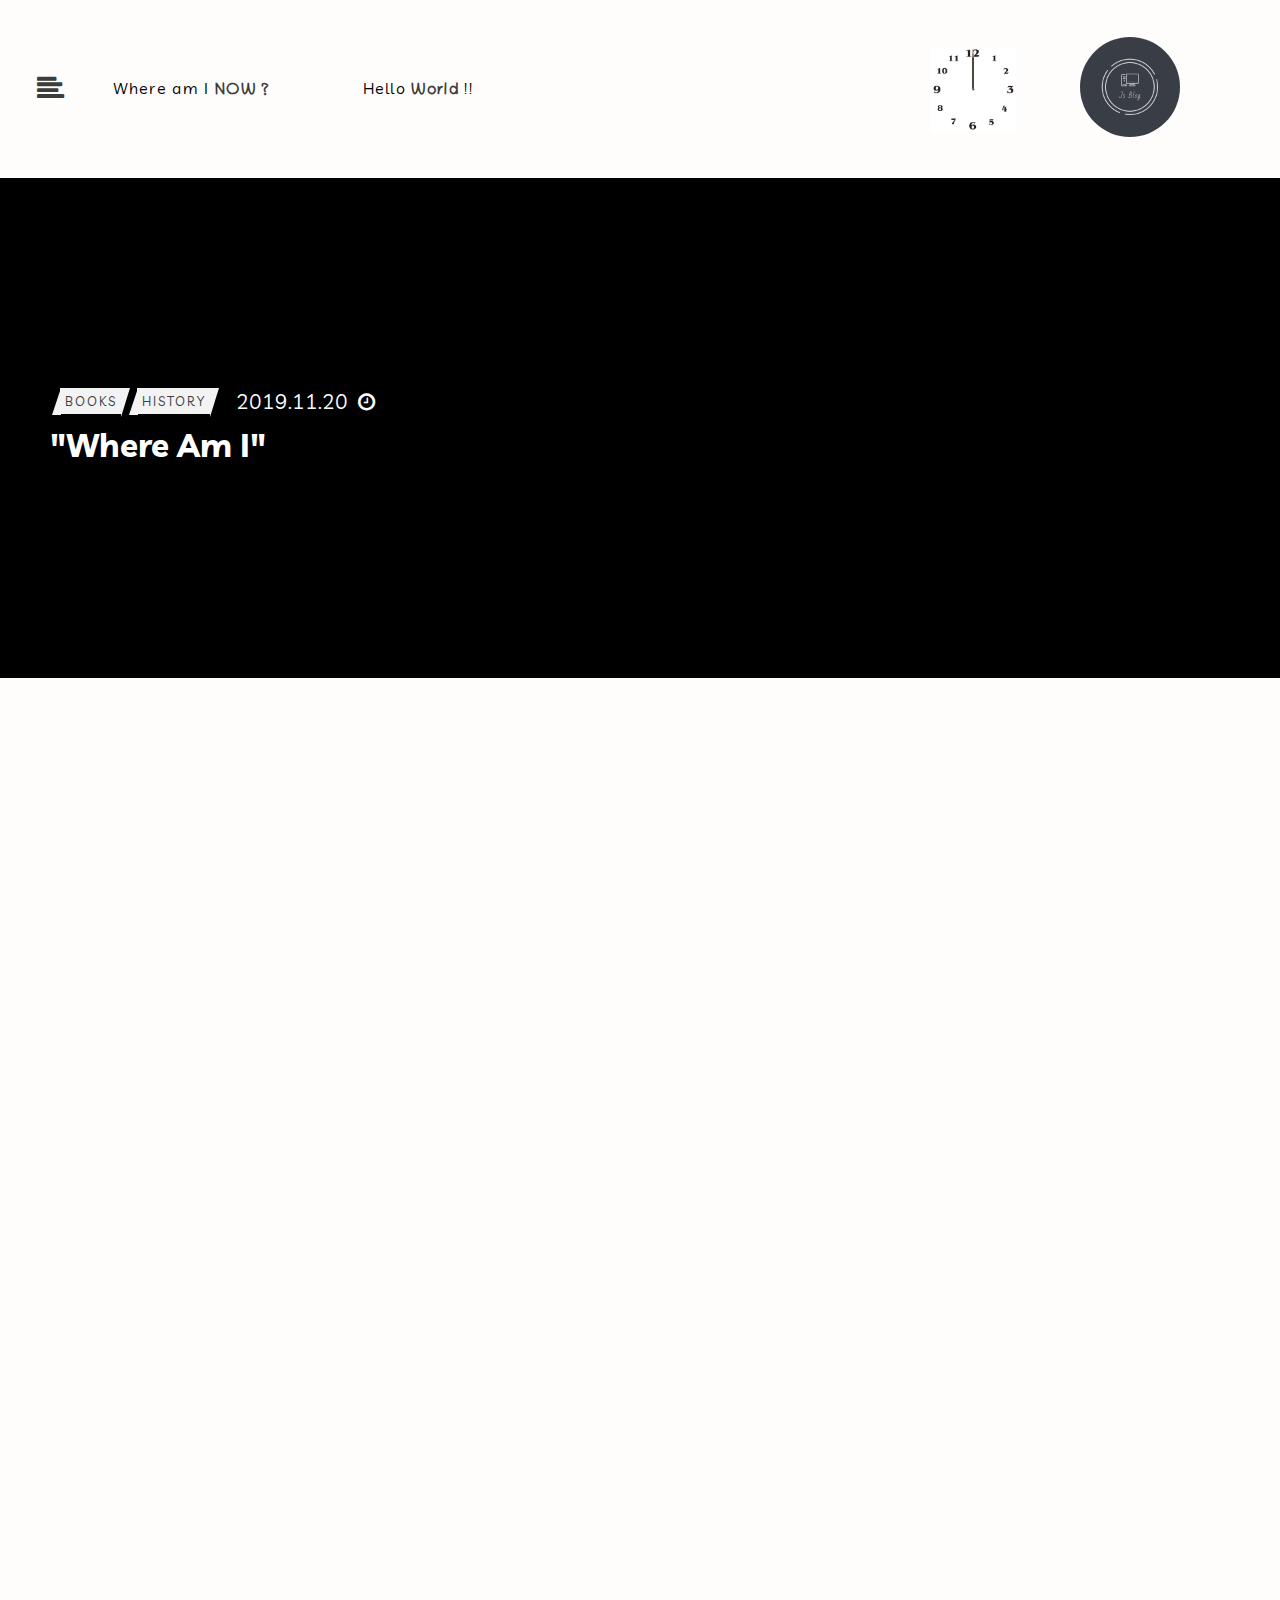
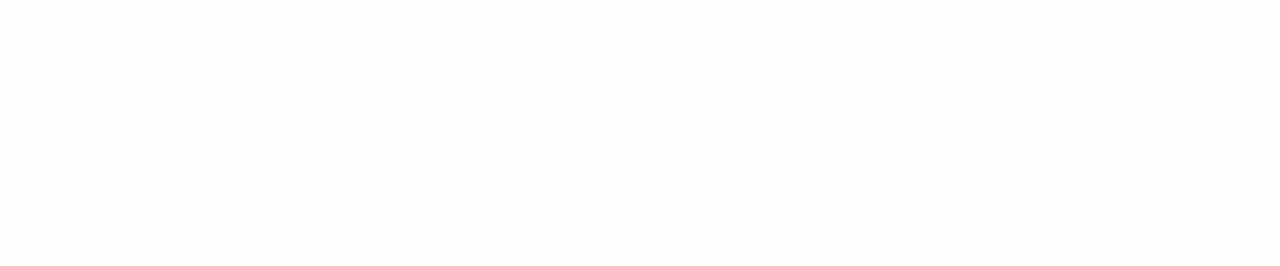
<file: whereaminow.html>
<!DOCTYPE html>
<html lang="en">

<head>
	<meta charset="UTF-8" />
	<meta name="viewport" content="width=device-width, initial-scale=1.0" />
	<meta http-equiv="X-UA-Compatible" content="ie=edge" />
	<link rel="stylesheet" href="./style/assets.css">
	<link rel="stylesheet" href="./style/book.css">
	<link rel="stylesheet" href="https://cdnjs.cloudflare.com/ajax/libs/font-awesome/4.7.0/css/font-awesome.min.css">
	<title>Where Am I now</title>

</head>

<body>
	<div class="side-bar">
		<div class="logo-sidebar">
			<a href="./index.html" class="logo-img"><img src="./imgs/logo.png" alt="JSblog" /></a>
		</div>
		<div class="questions">
			<ul class="question-where-here">
				<li>
					<a href="./whereaminow.html"> Where am I <span class="dirty">NOW ?</span> </a>
				</li>
				<li>
					<a href="./books.html"> Hello <span class="dirty">World </span>  !!</a>
				</li>
			</ul>
		</div>
		<nav class="nav-list" role="navigation">
			<span class="line-w"></span>
			<ul class="categories">
				<li class="catego-tital">categories</li>
				<li class="categorey">
					<a href=""> html (0) </a>
				</li>
				<li class="categorey">
					<a href="">css (0) </a>
				</li>
				<li class="categorey">
					<a href="./index.html">javascript(1) </a>
				</li>
				<li class="categorey">
					<a href="./books.html">books(1)</a>
				</li>
			</ul>
			<ul class="very-dirty">
				<li class="catego-tital">Latest articles</li>
				<li class="categorey catego-dirty"><a href="">Upcoming</a></li>
				<li class="categorey catego-dirty"><a href=""> Upcoming </a></li>
			</ul>
		</nav>
	</div>
	<div class="body-wrapper">
		<header class="site-header" role="banner">
			<div class="wrapper-side-bar">
				<span><i class="fa fa-align-left" id="side-bar-icon"></i>
					<i class="fa fa-times" id="close-side-bar"></i></span>
			</div>
			<div class="guid-question">
				<ul class="top-site-questions">
					<li>
						<a href=""> Where am I <span class="dirty">NOW ?</span> </a>
					</li>
					<li>
						<a href="./books.html"> Hello <span class="dirty">World</span>  !! </a>
					</li>
				</ul>
			</div>
			<div class="clock">
				<div class="clock-face">
					<div class="hand hour-hand"></div>
					<div class="hand min-hand"></div>
					<div class="hand second-hand"></div>
				</div>
			</div>

			<div class="logo">
				<a href="./index.html" class="logo-img"><img src="./imgs/logo.png" alt="JSblog" /></a>
			</div>
		</header>


		<article class="post-1" id="post-1">
			<div class="post-thumbnail" style="
						background-image: url('https://quotefancy.com/media/wallpaper/3840x2160/1966224-Henri-J-M-Nouwen-Quote-Who-am-I-Where-have-I-come-from-Where-am-I.jpg');
					"></div>
			<a href="file:///C:/Users/wahbi/Downloads/eproject/blog/pages/books.html" class="post-link"></a>
			<div class="post-thumbnail-header hello-world">
				<div class="thumbnail-mate">
					<span class="psot-catrgory hello-world-catr">
						<a href="./books.html" id="books">books</a>
						<a href="./books.html" id="books">History</a>
					</span>
					<span class="post-time">2019.11.20</span>
				</div>
				<h1 class="post-thumbnail-tital hello-world-tital">
					<a href=""> "Where Am I"</a>
				</h1>
			</div>
		</article>

		<div class="where-am">
			<h2 style="text-align: center; padding: 30%;">where am i now ?</h2>
		</div>

		<footer class="footer">
			<div class="social-media">
				<span class="media"><a href="https://twitter.com/wahbi_jed"> <i class="fa fa-twitter"></i></a></span>
				<span class="media"><a href="https://github.com/abdul2025"><i class="fa fa-github"></i></a></span>
				<span class="media"><a href="https://linkedin.com/in/abdulwahab-alshehri"><i class="fa fa-linkedin"></i></a></span>
			</div>
			<div class="copyright">
				<p>@2019 JSBLOG</p>
			</div>
		</footer>
	</div>

	<script src="./index.js"></script>
<script src="./js/script.js"></script>


</body>

</html>
</file>
<file: style/assets.css>
@import url('https://fonts.googleapis.com/css?family=Livvic&display=swap');
@import url('https://fonts.googleapis.com/css?family=Chilanka&display=swap');
@import url('https://fonts.googleapis.com/css?family=Domine|Merriweather|Rubik&display=swap');
:root {
	--main-font: 'Livvic', sans-serif;
	--black: #403e3d;
	--white: #fefdfc;
	--lightgrey: #3d3d3d;
	--dirty-font: 'Chilanka', cursive;
	--yellow: #f6f690;
	--golden-yellow: #9a8b3a;
	--freegrey: #f8f8f8;
	--darkyellow: #d6b14a;
}

* {
	margin: 0;
	padding: 0;
	box-sizing: border-box;
}

body,
html {
	font-family: var(--main-font);
	font-size: 1em;
	background-color: var(--white);
	height: 100%;
	width: 100%;
	overflow: auto;
}

.body-overflow {
	overflow: hidden;
}

.body-wrapper {
	transition: all 0.5s ease;
	height: max-content;
	width: 100%;
}

.body-overlay {
	transform: translate(230px);
	transition: all 0.5s ease;
}
/************collective STARt*/

li {
	text-decoration: none;
	list-style: none;
}

a {
	text-decoration: none !important;
	color: var(--black);
}

li a {
	letter-spacing: 1.3px;
	font-weight: 400;
}
/************collective END*/
/************ fixed side bar START*/

.side-bar {
	position: fixed;
	width: 230px;
	height: 100%;
	transform: translate(-230px);
	transition: all 0.5s ease;
}

.side-bar-overlay {
	transform: translate(0, 0);
	transition: all 0.5s ease;
}

.logo-sidebar {
	width: 180px;
	height: 50px;
	position: relative;
	top: 20px;
	left: 20px;
}

.questions {
	position: relative;
	top: 81px;
	margin-left: 16px;
	font-size: 0.96em;
	line-height: 29px;
	display: none;
}

.nav-list {
	position: relative;
	top: 90px;
	height: 100%;
}

.catego-dirty {
	text-transform: capitalize !important;
}

.categories,
.very-dirty {
	position: relative;
	left: 10px;
	width: 200px;
}

.categories::after {
	content: '';
	height: 1.5px;
	display: inline-block;
	text-shadow: none;
	width: 90%;
	background-color: #f6f4f4;
	position: relative;
	top: 20px;
	margin-left: -4px;
}

.very-dirty {
	top: 20px;
}

.catego-tital {
	text-transform: capitalize;
	font-family: var(--dirty-font);
	font-weight: 900;
	color: var(--lightgrey);
	display: inline-block;
	border-bottom: 2px solid var(--yellow);
	font-size: 0.7em;
}

.line-w::before {
	content: '';
	height: 1.5px;
	display: inline-block;
	text-shadow: none;
	width: 80%;
	background-color: #f6f4f4;
	position: relative;
	top: -30px;
	margin-left: 6px;
}

.categorey {
	position: relative;
	left: 10px;
	top: 10px;
	padding: 10px;
	text-transform: uppercase;
	font-size: 10px;
	letter-spacing: 5px;
	line-height: 10px;
	font-family: 'Merriweather', serif;
}

.categorey a {
	letter-spacing: 5px;
}

.categorey a:hover {
	color: var(--golden-yellow);
}
/************ fixed side bar END*/
/************Top bar with its child START*/

.site-header {
	display: grid;
	grid-template-columns: 1fr 1fr 6fr 3fr;
	padding: 37px;
	transition: all 0.5s ease;
}
/**clock start*********************/

.clock {
	justify-self: end;
	font-family: var(--main-font);
	width: 85px;
	height: 85px;
	position: relative;
	align-self: center;
}

.clock-face {
	position: relative;
	width: 100%;
	height: 100%;
	background: url(../imgs/clock-template-.jpg);
	background-size: cover;
	background-repeat: no-repeat;
	background-position: 50%;
	transform: translateY(0px);
	/*placing the clock highet with Y and X aling*/
}

.hand {
	width: 50%;
	height: 1px;
	background-color: black;
	position: absolute;
	top: 50%;
	transform-origin: 100%;
	transform: rotate(90deg);
	transition: all 0.3s ease;
	transition-timing-function: cubic-bezier(0.42, 1, 0, 2);
	font-size: 10px;
}

.second-hand {
	width: 31px;
	position: relative;
	left: 11px;
	top: 39px;
	bottom: 0px;
}

.min-hand {
	width: 36px;
	position: relative;
	left: 6px;
	top: 41px;
	bottom: 0px;
	background-color: #616161;
}

.hour-hand {
	width: 40px;
	position: relative;
	left: 2px;
	background-color: #9a8b3a;
}
/******clock end **********************/

.logo {
	justify-self: center !important;
}
.logo-img {
	display: inline-block;
	width: 100%;
	height: 100%;
}

.logo-img img {
	max-width: 104px;
	height: 100px;
	border-radius: 50%;
}

.logo,
.wrapper-side-bar,
.guid-question,
.dateTime {
	align-self: center;
}

.guid-question {
	display: grid;
	width: 450px;
}

.top-site-questions {
	display: grid;
	grid-template-columns: 1fr 1fr;
	grid-gap: 50px;
}

.top-site-questions li a:hover,
.top-site-questions li a span:hover,
.question-where-here li a:hover,
.question-where-here li a span:hover {
	color: var(--golden-yellow);
}

#side-bar-icon,
#close-side-bar {
	color: var(--lightgrey);
	cursor: pointer;
	font-size: 1.7em;
	transition: all 0.5s ease;
}

#side-bar-icon:hover,
#close-side-bar:hover {
	color: var(--golden-yellow);
}

#close-side-bar {
	display: none;
}

.close-icon {
	display: block !important;
}

.side-menu-icon {
	display: none !important;
	transition: all 0.5s ease;
}

.dirty {
	color: var(--lightgrey);
	font-family: var(--dirty-font);
	font-weight: 900;
}
/************Top bar with its child END*/
/*************************** Page contents START*/

.page-content {
	display: grid;
	grid-template-columns: repeat(2, minmax(50px, auto));
	grid-gap: 1px;
	height: auto;
}

.post-link:hover {
	opacity: 0.2;
	background-color: black;
	transition: 0.9s;
}

.post-1 {
	position: relative;
	height: 500px;
	background-color: black;
}

.post-link {
	width: 100%;
	height: 100%;
	position: absolute;
	bottom: 0px;
}

.post-thumbnail {
	width: 100%;
	height: 100%;
	background-size: cover;
	background-repeat: no-repeat;
	background-position: 50%;
}

.post-thumbnail-header {
	display: flex;
	flex-direction: column;
	position: absolute;
	bottom: 213px;
	left: 50px;
	width: 80%;
}

.thumbnail-mate {
	display: flex;
}

.psot-catrgory {
	display: flex;
	justify-content: flex-start;
}

.psot-catrgory a {
	background-color: #f3f3f3;
	color: var(--lightgrey);
	position: relative;
	padding: 7px;
	font-family: var(--main-font);
	font-size: 0.8em;
	text-transform: uppercase;
	transition: all 0.2s ease !important;
	letter-spacing: 2px;
	margin-right: 15px;
}

.psot-catrgory a:hover {
	padding-right: 15px;
}

.psot-catrgory a:before,
.psot-catrgory a::after {
	position: absolute;
	display: block;
	top: 0;
	width: 0;
	height: 0;
	content: '';
}

.psot-catrgory a::before {
	left: -8px;
	border-top: 30px solid transparent;
	border-right: 8px solid #f3f3f3;
	border-bottom: 0 solid transparent;
}

.psot-catrgory a::after {
	right: -8px;
	border-bottom: 31px solid transparent;
	border-top: 0 solid transparent;
	border-left: 8px solid #f3f3f3;
}

.post-time {
	color: white;
	margin-left: 10px;
	flex: auto;
	font-size: 1.3em;
	align-self: center;
}

.post-time::after {
	font-family: 'FontAwesome';
	font-weight: 400;
	font-size: 20px;
	content: '\f017';
	margin-left: 10px;
}

.post-thumbnail-tital {
	align-self: flex-start;
	margin-left: -10px;
	margin-top: 10px;
}

.post-thumbnail-tital a {
	color: white;
}
/*********NEXT page icon and footerrrrrrrrrrrrrr**/

.nextpage {
	height: 70px;
	display: grid;
	grid-template-columns: 1fr 1fr;
}

.btn {
	height: 100%;
	background-color: var(--freegrey);
	color: var(--black);
	cursor: pointer;
	border: none;
	text-align: start;
	font-family: var(--main-font);
	font-size: 1em;
	text-transform: capitalize;
	padding-left: 50px;
	transition: all 0.4s;
}

.btn:hover {
	background: var(--darkyellow);
	transition: all 0.4s;
	color: var(--white);
	padding: 20px;
}

.arrow {
	font-size: 1.2em;
}
/****footer****/

.footer {
	height: 340px;
	display: grid;
	grid-auto-rows: 1fr 1fr;
	grid-gap: 15px;
	padding: 40px;
	background-color: #000;
}

.social-media {
	justify-self: center;
	align-self: end;
}

.media {
	font-size: 22px;
	padding: 10px;
}

.media a {
	color: #4e4d4d;
}

.copyright {
	justify-self: center;
	align-self: start;
	font-family: var(--dirty-font);
	font-weight: 900;
	color: #4e4d4d;
}
/******************media */

@media screen and (max-width: 900px) {
	.page-content {
		grid-template-columns: repeat(1, minmax(50px, auto));
	}
}

@media screen and (max-width: 850px) {
	.top-site-questions {
		display: none;
	}
	.questions {
		display: block;
	}
}

@media screen and (max-width: 750px) {
	.logo {
		display: none;
	}
}

@media screen and (max-height: 600px) {
	.side-bar {
		overflow-y: scroll;
	}
}

@media screen and (max-width: 600px) {
	.guid-question {
		width: 200px;
	}
	.headpic {
		max-height: 150px;
	}
	.output {
		width: 100% !important;
	}
	.str-tit {
		font-size: 1.2em !important;
	}
}
/***********************AMIMATION*/

.flip-vertical-fwd:hover {
	-webkit-animation: flip-vertical-fwd 0.9s
		cubic-bezier(0.455, 0.03, 0.515, 0.955) both;
	animation: flip-vertical-fwd 0.3s cubic-bezier(0.455, 0.03, 0.515, 0.955) both;
}

@-webkit-keyframes flip-vertical-fwd {
	0% {
		-webkit-transform: translateZ(0) rotateY(0);
		transform: translateZ(0) rotateY(0);
	}
	100% {
		-webkit-transform: translateZ(360px) rotateY(360deg);
		transform: translateZ(360px) rotateY(360deg);
	}
}

@keyframes flip-vertical-fwd {
	0% {
		-webkit-transform: translateZ(0) rotateY(0);
		transform: translateZ(0) rotateY(0);
	}
	100% {
		-webkit-transform: translateZ(360px) rotateY(360deg);
		transform: translateZ(360px) rotateY(360deg);
	}
}
</file>
<file: style/book.css>
:root {
    --yellow: #ffc600;
}

h2 {
    font-size: 70px;
    font-style: italic;
    font-weight: 100;
    margin: 0;
    color: #444;
    font-family: Cambria, Cochin, Georgia, 'Times New Roman', Times, serif;
}

h4 {
    margin-top: 70px;
}

p {
    line-height: 1.8;
    font-family: Cambria, Cochin, Georgia, 'Times New Roman', Times, serif;
    font-size: 18px;
}

img {
    width: 100%;
    height: 100%;
}

a {
    color: black;
    text-decoration: underline wavy var(--yellow);
}


/***HELLO WORLD Edits***/

.hello-world {
    left: 60px;
    width: 40%;
}

.hello-world-tital {
    font-size: 33px;
}

.hello-world-catr a {
    padding: 5px;
}

.hello-world-catr a::after,
.hello-world-catr a::before {
    position: absolute;
    display: block;
    top: 0;
    width: 0;
    height: 0;
    content: "";
}

.hello-world-catr a::before {
    left: -8px;
    border-top: 27px solid transparent;
    border-right: 9px solid #f3f3f3;
    border-bottom: 0 solid transparent;
}

.hello-world-catr a::after {
    right: -8px;
    border-bottom: 29px solid transparent;
    border-top: 0 solid transparent;
    border-left: 9px solid #f3f3f3;
}


/***HELLO WORLD Edits END***/

.post {
    display: grid;
    max-width: 1000px;
    margin: 200px auto;
    grid-gap: 10px 50px;
    grid-template-columns: 3fr 12fr 5fr;
}

.post>* {
    grid-column: 2 / -2;
}

.post>figure {
    height: 90%;
    width: 80%;
    margin: 50px;
    padding-bottom: 50px;
}

figcaption {
    font-size: 10px;
}

.post>blockquote {
    grid-column: 1 / -1;
    font-size: 60px;
    font-style: italic;
    text-align: center;
    margin: 30px;
}

.tip {
    background: #FAFAFA;
    padding: 10px;
    grid-row: span 5;
    align-self: start;
}

.tip-left {
    grid-column: 1 / span 1;
    text-align: right;
    border-right: 2px solid var(--yellow);
}

.tip-right {
    grid-column: span 1 / -1;
    border-left: 2px solid var(--yellow);
}

.brian {
    color: var( --golden-yellow);
}
</file>
